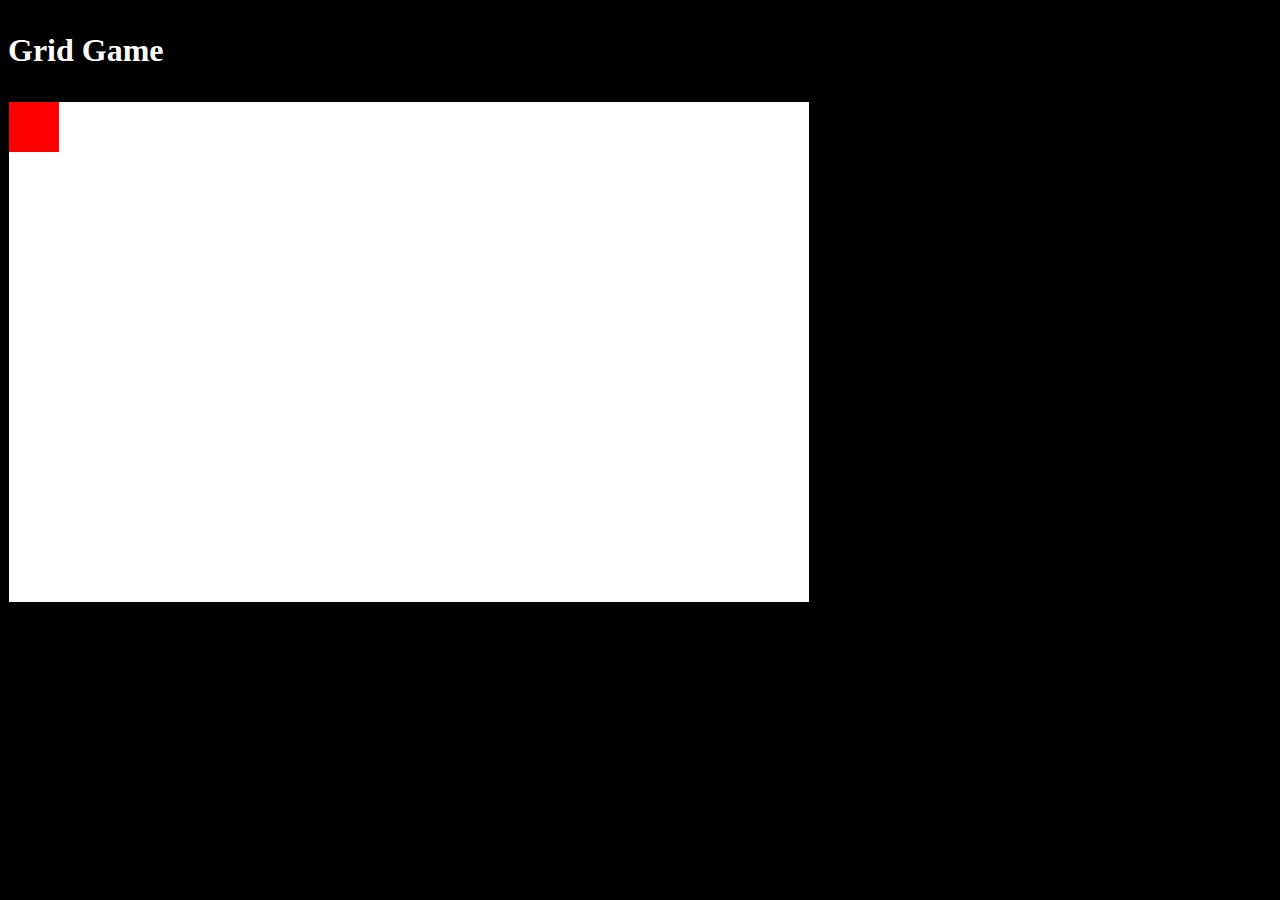
<file: index.html>
<!DOCTYPE html>
<html lang="en">
<head>
    <meta charset="UTF-8">
    <meta http-equiv="X-UA-Compatible" content="IE=edge">
    <meta name="viewport" content="width=device-width, initial-scale=1.0">
    <title>Grid Game</title>

    <link rel="stylesheet" href="style/main.css">
    <link href="https://cdn.jsdelivr.net/npm/bootstrap@5.0.1/dist/css/bootstrap.min.css" rel="stylesheet" integrity="sha384-+0n0xVW2eSR5OomGNYDnhzAbDsOXxcvSN1TPprVMTNDbiYZCxYbOOl7+AMvyTG2x" crossorigin="anonymous">
    <script src="https://cdn.jsdelivr.net/npm/bootstrap@5.0.1/dist/js/bootstrap.bundle.min.js" integrity="sha384-gtEjrD/SeCtmISkJkNUaaKMoLD0//ElJ19smozuHV6z3Iehds+3Ulb9Bn9Plx0x4" crossorigin="anonymous"></script>
</head>
<body onload="startGame()">
    <div class="container text-center">
        <h1 style="margin-top: 2rem; margin-bottom: 2rem;">Grid Game</h1>
        <canvas id="grid" width="800" height="500">
        </canvas>

        <script src="script/main.js"></script>
    </div>
</body>
</html>
</file>
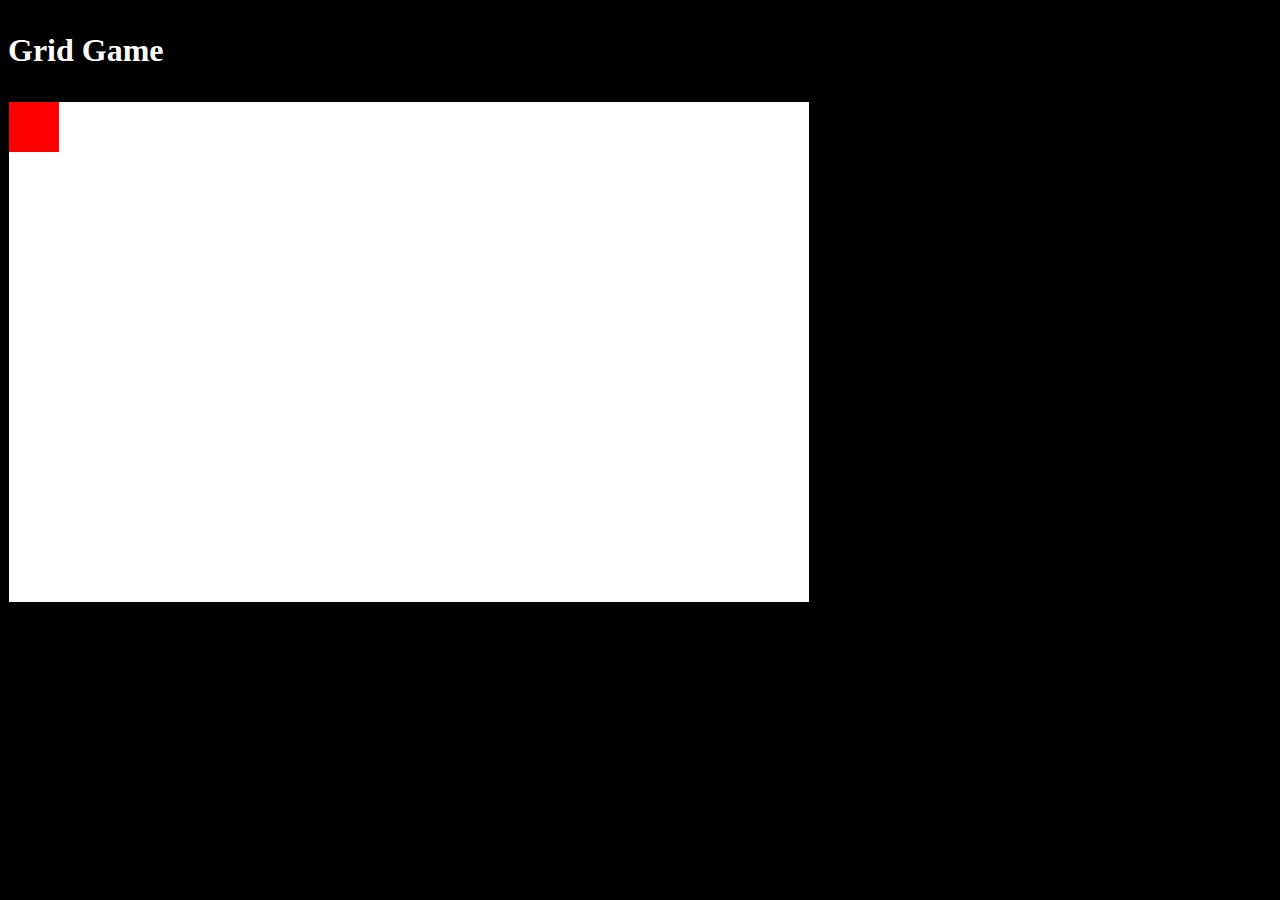
<file: src/index.html>
<!DOCTYPE html>
<html lang="en">
<head>
    <meta charset="UTF-8">
    <meta http-equiv="X-UA-Compatible" content="IE=edge">
    <meta name="viewport" content="width=device-width, initial-scale=1.0">
    <title>Grid Game</title>

    <link rel="stylesheet" href="../style/main.css">
    <link href="https://cdn.jsdelivr.net/npm/bootstrap@5.0.1/dist/css/bootstrap.min.css" rel="stylesheet" integrity="sha384-+0n0xVW2eSR5OomGNYDnhzAbDsOXxcvSN1TPprVMTNDbiYZCxYbOOl7+AMvyTG2x" crossorigin="anonymous">
    <script src="https://cdn.jsdelivr.net/npm/bootstrap@5.0.1/dist/js/bootstrap.bundle.min.js" integrity="sha384-gtEjrD/SeCtmISkJkNUaaKMoLD0//ElJ19smozuHV6z3Iehds+3Ulb9Bn9Plx0x4" crossorigin="anonymous"></script>
</head>
<body onload="startGame()">
    <div class="container text-center">
        <h1 style="margin-top: 2rem; margin-bottom: 2rem;">Grid Game</h1>
        <canvas id="grid" width="800" height="500">
        </canvas>

        <script src="../script/main.js"></script>
    </div>
</body>
</html>
</file>
<file: style/main.css>
body{
    background: black !important;
}

h1{
    color: white;
}

canvas{
    border:1px solid #000000;
    background-color: white;
}
</file>
